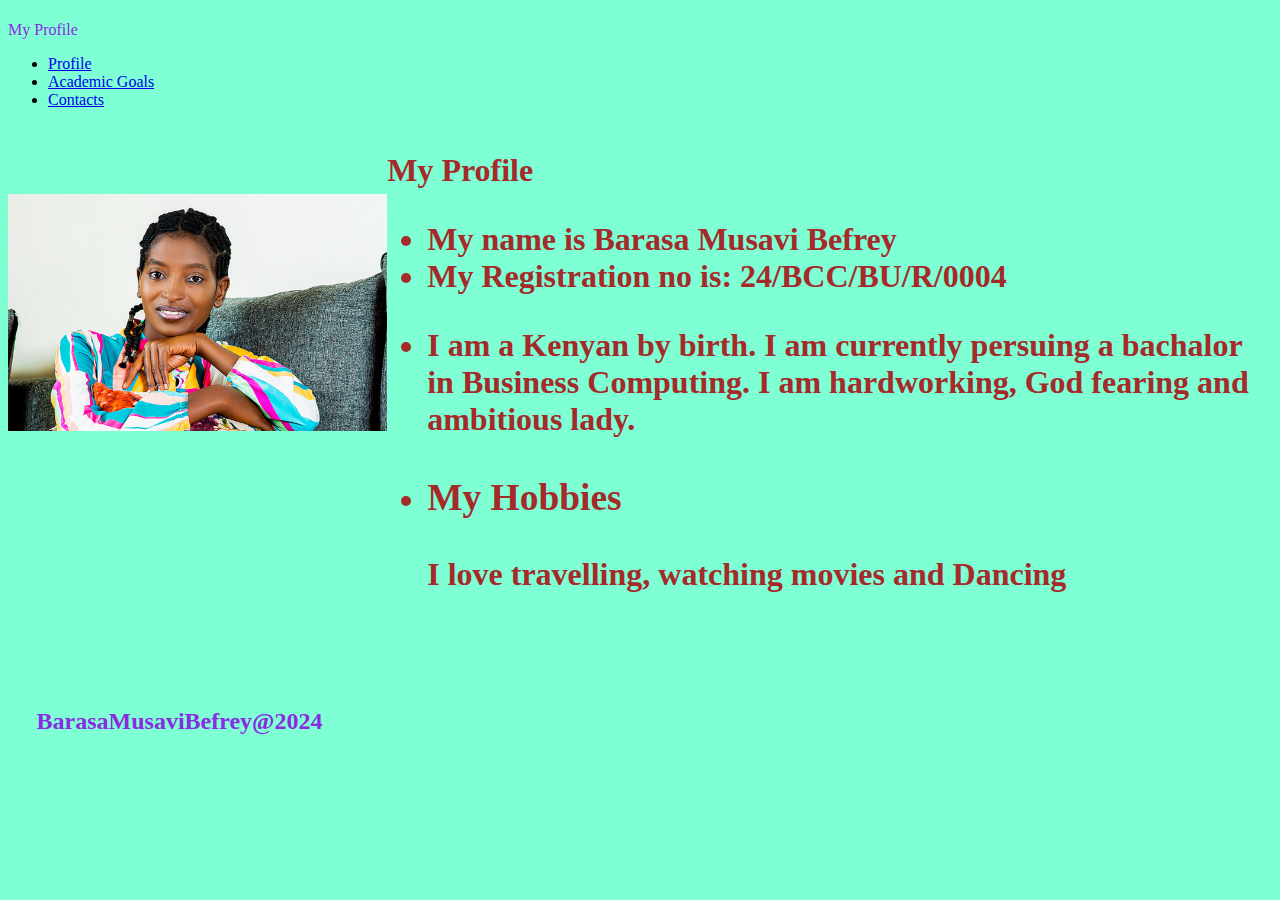
<file: index.html>
<!DOCTYPE html>
<html lang="en">
<head>
    <meta charset="UTF-8">
    <meta name="viewport" content="width=device-width, initial-scale=1.0">
    <title>Profile Page</title>
    <link rel="stylesheet" href="beffstyle.css">

    <style>
        h1{
            color: brown;
        }
        img{
            width: 30%;
            height: 30%;
            float: left;
            padding: auto;
            padding-top: 5%;
        }
        aside{
            width: 69%;
            height: 30%;
            float: left;
            padding: auto;
        }
        footer{
            float: left;
        }
    </style>
</head>
<body>
    <header><h1></h1>

        <p style="color: blueviolet;">My Profile</p>
    </header>
    <nav>
        <ul>
            <li> <a href="index.html">Profile</a></li>
            <li><a href="academicgoals.html">Academic Goals</a></li>
            <li> <a href="contacts.html">Contacts</a>
            </li>
        </ul>
    </nav>

    <main>
<section>
    <h1></h1>
    <img src="img/beff3.jpg" alt="Beff Image">
    
<h1></h1>

</section>

<aside> <h1>My Profile</h1>
    <h1>
        <ul>
            <li>My name is Barasa Musavi Befrey</li>
            <li>My Registration no is: 24/BCC/BU/R/0004 </li>
            <li><p>I am a Kenyan by birth. I am currently persuing a bachalor in Business Computing. I am hardworking, God fearing and ambitious lady.</p></li>
           <li><h3>My Hobbies</h3>I love travelling, watching movies and Dancing</li>
        </ul>
    </h1>
</aside>
</main>

<footer>
    <h2>BarasaMusaviBefrey@2024</h2>
</footer>

   
    
</body>
</html>
</file>
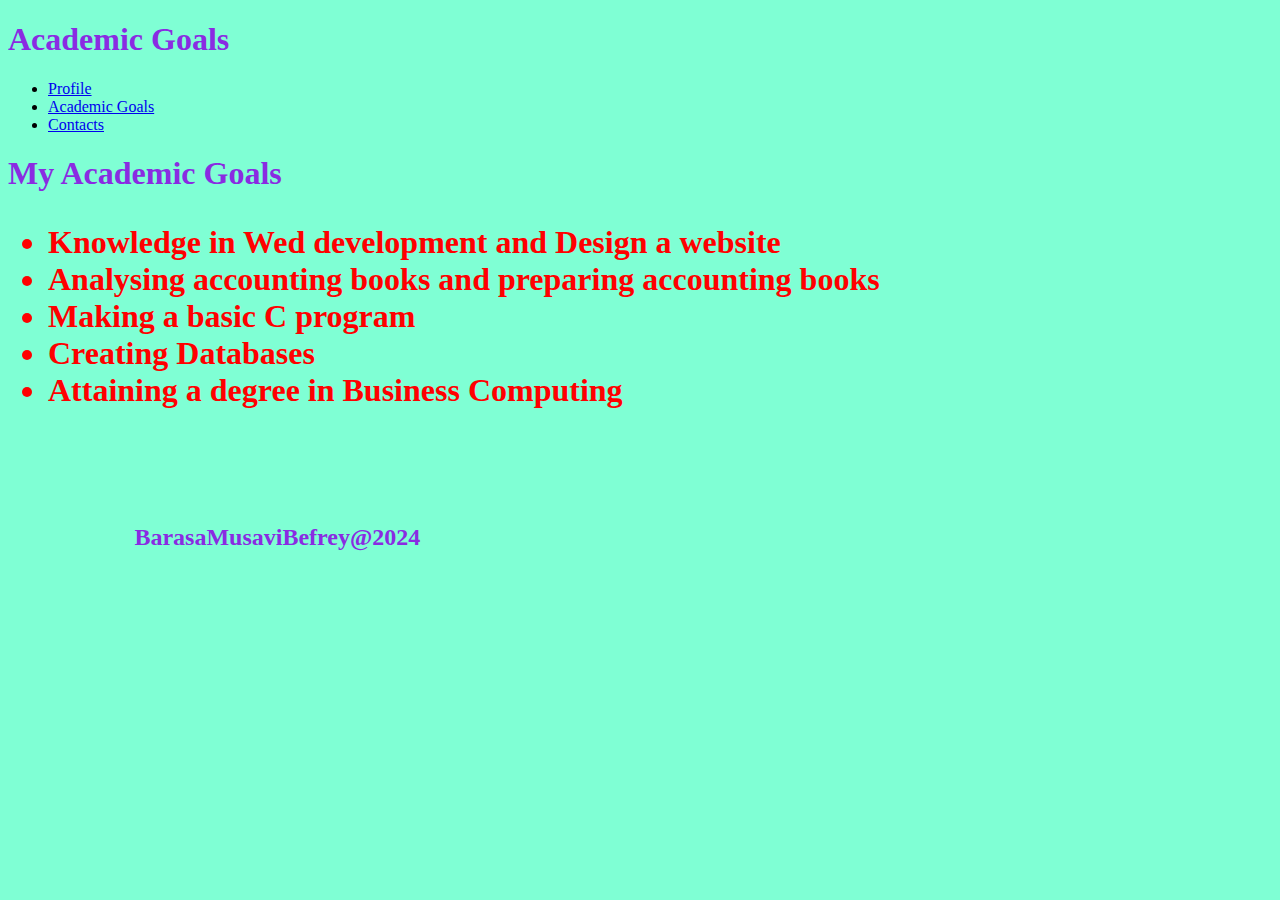
<file: academicgoals.html>
<!DOCTYPE html>
<html lang="en">
<head>
    <meta charset="UTF-8">
    <meta name="viewport" content="width=device-width, initial-scale=1.0">
    <title>Academic Goals</title>
    <link rel="stylesheet" href="beffstyle.css">
    <style>
h1{
    color: blueviolet;
}

    </style>
</head>
<body>
    <header><h1>Academic Goals</h1></header>
    <nav>
        <ul>
            <li> <a href="index.html">Profile</a></li>
            <li><a href="academicgoals.html">Academic Goals</a></li>
            <li> <a href="contacts.html">Contacts</a>
            </li>
        </ul>
    </nav>

    <main>
<section>
    <h1>My Academic Goals
        <ul style="color: red;">
            <li>Knowledge in Wed development and Design a website</li>
            <li>Analysing accounting books and preparing accounting books</li>
            <li>Making a basic C program</li>
            <li>Creating Databases</li>
            <li>Attaining a degree in Business Computing</li>
        </ul>
    </h1>
</section>

<aside>
    <h1></h1>
</aside>
</main>

<footer>
    <h2>BarasaMusaviBefrey@2024</h2>
</footer>

   
    
</body>
</html>
</file>
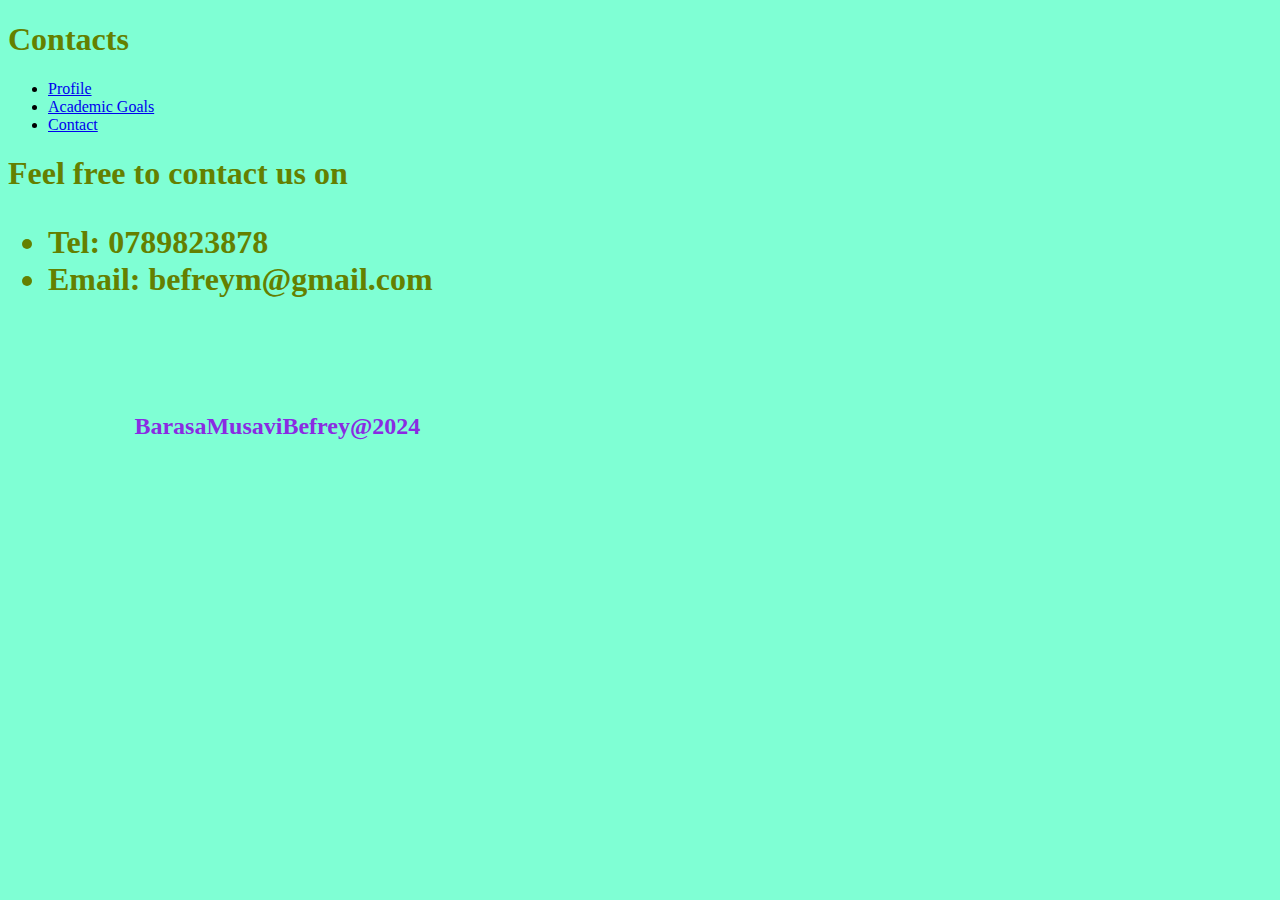
<file: contacts.html>
<!DOCTYPE html>
<html lang="en">
<head>
    <meta charset="UTF-8">
    <meta name="viewport" content="width=device-width, initial-scale=1.0">
    <title>Contact Page</title>
    <link rel="stylesheet" href="beffstyle.css">
    <style>
h1{
    color: rgb(100, 128, 0);
}

    </style>
</head>
<body>
    <header><h1>Contacts</h1></header>
    <nav>
        <ul>
            <li> <a href="index.html">Profile</a></li>
            <li><a href="academicgoals.html">Academic Goals</a></li>
            <li> <a href="contacts.html">Contact</a>
            </li>
        </ul>
    </nav>

    <main>
<section>
    <h1>Feel free to contact us on
        <ul>
            <li>Tel: 0789823878</li>
            <li>Email: befreym@gmail.com</li>
        </ul>
    </h1>
</section>

<aside>
    <h1></h1>
</aside>
</main>

<footer>
    <h2>BarasaMusaviBefrey@2024</h2>
</footer>

   
    
</body>
</html>
</file>
<file: beffstyle.css>
body{
    background-color: aquamarine;
}
footer{
    padding-top: 5%;
    text-indent: 10%;
    color: blueviolet;
}
</file>
